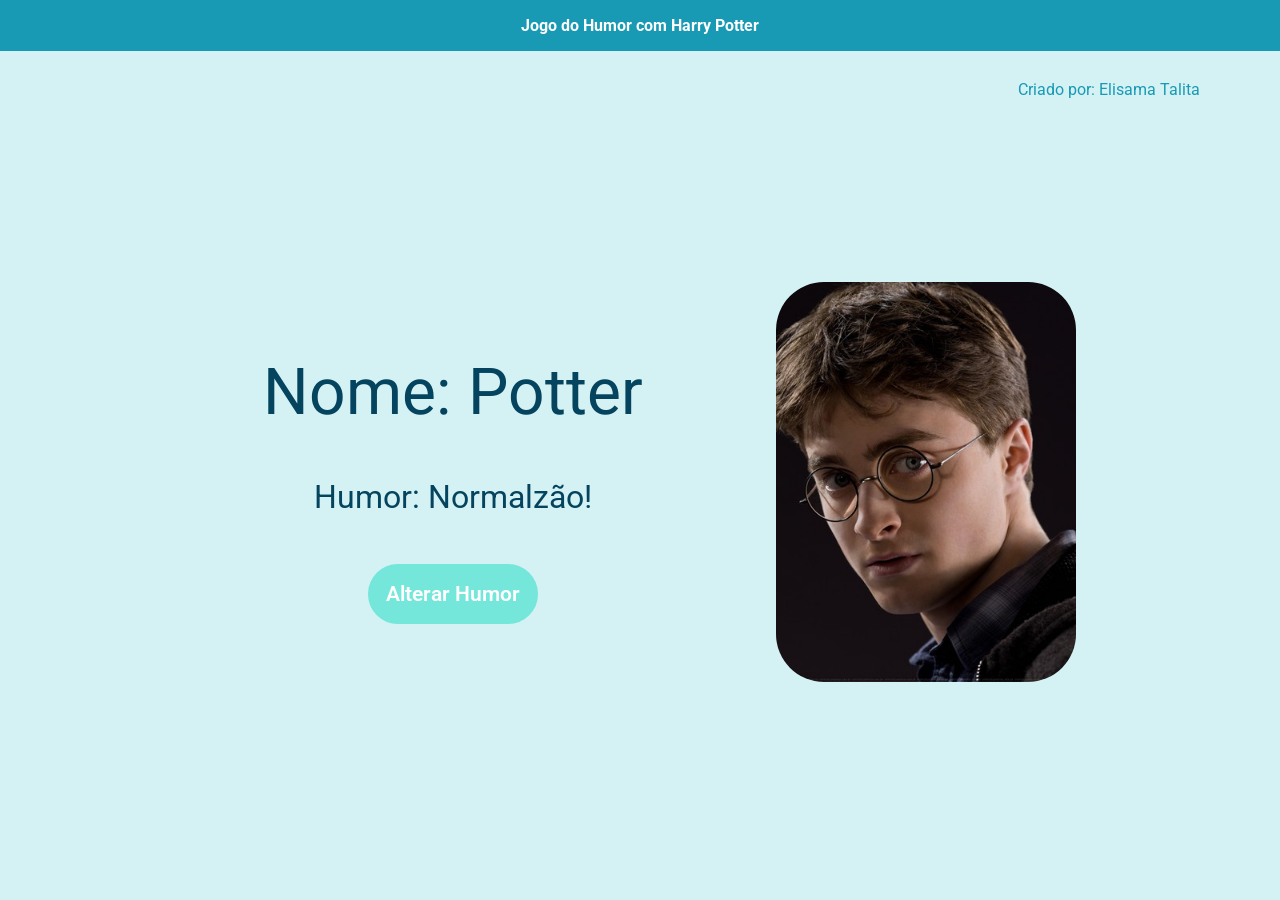
<file: index.html>
<!DOCTYPE html>
<html lang="pt-br">
    <head>
        <meta charset="UTF-8"/>
        <meta name="viewport" content="width=device-width, initial-scale=1.0"/>
        <title>JOGO DO HUMOR</title>
        <link rel="stylesheet" href="./assets/css/style.css"/>
    </head>
    <body>
        <nav>
            <ul>
                <li><a href="jogo">Jogo do Humor com Harry Potter</a></li>
            </ul>
        </nav>
        <header id="jogo">
            <div>
                <span>Criado por: Elisama Talita</span>
            </div>
        </header>

        <section id="infos">

            <div id="txt">
                <h2>Nome: <span id="nome">Potter</span></h2>
                <h3>Humor: <span id="humor">Normalzão!</span></h3>

                <button value='primeiro' id="alterar">Alterar Humor</button>
            </div>

            <div id="img">
                <img id="imagem" src="./assets/img/harrynormal.png" alt="Harry Normalzão">
            </div>

        </section>

        <script type="text/javascript" src="./assets/js/index.js"></script>
    </body>
</html>
</file>
<file: assets/css/style.css>
@import url('https://fonts.googleapis.com/css2?family=Roboto:ital,wght@0,100;0,300;0,400;0,500;0,700;0,900;1,100;1,300;1,400;1,500;1,700;1,900&display=swap');

*{
    margin: 0;
    padding: 0;
    font-family: 'Roboto', sans-serif;
}

html {
    scroll-behavior: smooth;
}

nav {
    background-color: #189AB4;
    font-weight: 700;
    position: fixed;
    width: 100%;
}

nav ul {
    list-style: none;
    display: flex;
    justify-content: center;
}

nav ul li {
    padding: 1rem;
}

nav ul li a {
    text-decoration: none;
    color: #fff;
}

header {
    display: flex;
    /*aciona o flex-box e coloca um item do lado do outro automaticamente*/
    justify-content: end;
    /*alinha os itens horizontalmente*/
    align-items: flex-end;
    /*alinha os itens verticalmente*/
    padding: 5rem;
    /*expaçamento interno nos elementos*/
    color: #189AB4;
}

body{
    width: 100%;
    height: 100%;
    background-color: #D4F1F4;
}

section#infos{
    display: flex;
    justify-content: center;
    align-items: center;
    padding: 5rem;
}

section#infos div#txt{
    padding: 5rem;
    color: #05445e;
    text-align: center;
}

section#infos div#txt h2{
    padding: 1rem;
    font-size: 4rem;
    font-weight: 400;
}

section#infos div#txt h3{
    padding: 2rem;
    font-size: 2rem;
    font-weight: 400;
    margin-bottom: 1rem;
}

section#infos div#txt button{
    padding: 1rem;
    font-size: 1.3rem;
    font-weight: 600;
    background-color: #75e6da;
    border: 2px solid #75e6da;
    border-radius: 2rem;
    transition: all .5s ease-out;
    cursor: pointer;
    color: #fff;
}

section#infos div#txt button:hover{
    transform: scale(1.1);
    box-shadow: 0px 0px 10px 1px #05445e;
}

section#infos div#img{
    display: flex;
    justify-content: center;
}

section#infos div#img img{
    width: 80%;
    border-radius: 3rem;
}
</file>
